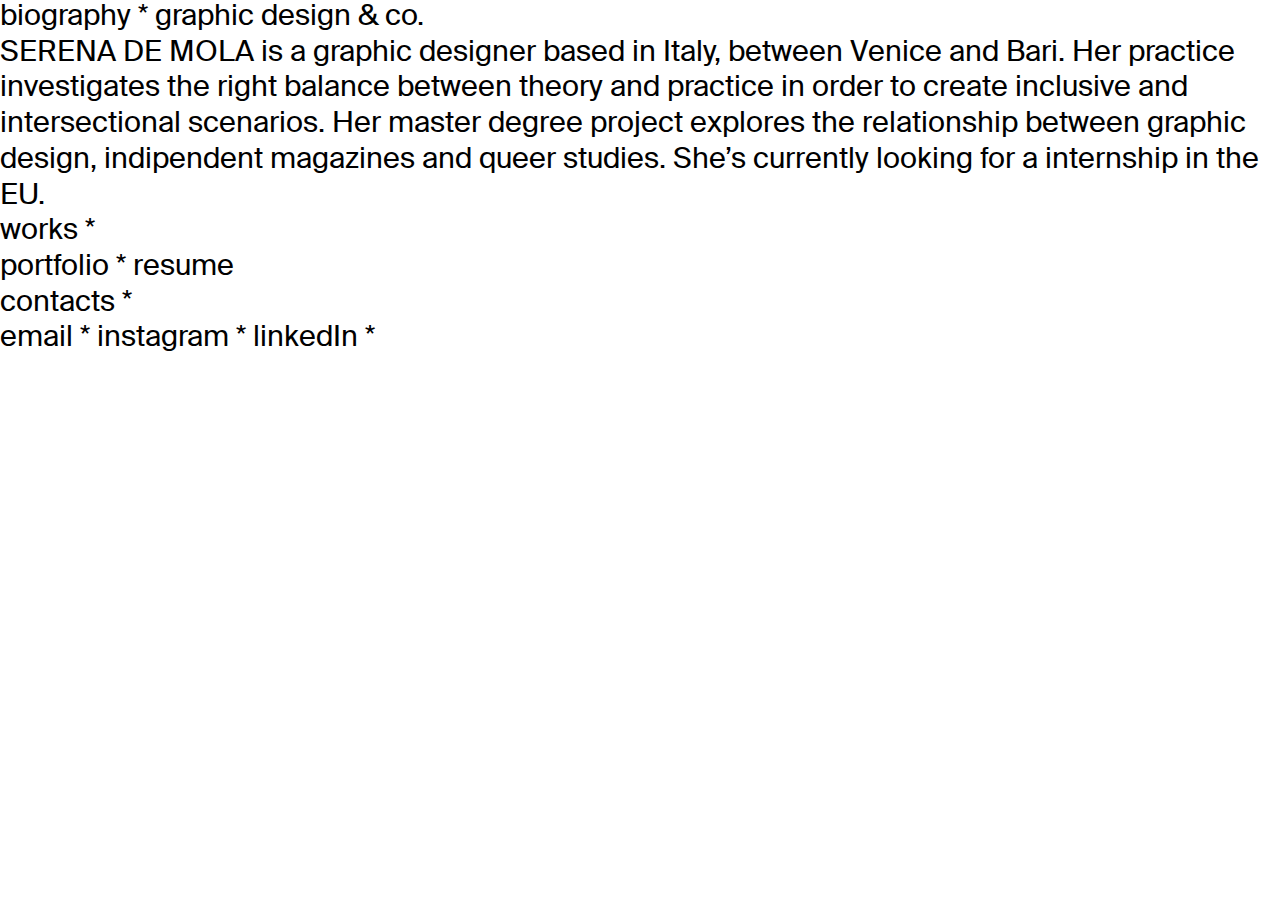
<file: index.html>
<!DOCTYPE html>

<!--
----------------------------------------------------------------------
                      SERENA DE MOLA ARCHIVE
                        UNDER CONSTRUCTION
                            (c) 2023
----------------------------------------------------------------------
-->

<html>

<head>
    <meta charset="utf-8">
    <title>Serena De Mola * </title>
    <meta name="description" content="Graphic designer based in Italy">
    <meta name="viewport" content="width=device-width, initial-scale=1.0">
    <link rel="shortcut icon" type="image/png" href="/images/favicon.png"/>
    <link rel="stylesheet" href="/assets/main-style.css">
    <script src="/assets/my-script.js"></script>


</head>

<body>

  <div class="container">
    <div class="div-1">
      <span>biography * graphic design & co.</span>  <br>
      <p>SERENA DE MOLA is a graphic designer based in Italy, between Venice and Bari. Her practice investigates the right balance between theory and practice in order to create inclusive and intersectional scenarios. Her master degree project explores the relationship between graphic design, indipendent magazines and queer studies. She’s currently looking for a internship in the EU.</p>
    </div>

    <div class="div-1">
      <span>works *</span> <br>
      <a href="assets/demola_cv.pdf" target="_blank" class="info-link">portfolio</a> * <a href="assets/demola_cv.pdf" target="_blank" class="info-link">resume</a>

    </div>
      <div class="div-1">
        <span>contacts * </span> <br>
        <p>
        <a href="mailto:serenademola98@gmail.com" class="info-link">email *</a>
        <a href="https://instagram.com/m0notonie" target="_blank" class="info-link">instagram</a> * 
        <a href="https://www.linkedin.com/in/serena-de-mola-2b4841221/" target="_blank" class="info-link">linkedIn</a> * 
        </p>
      </div>



</body>

</html>
</file>
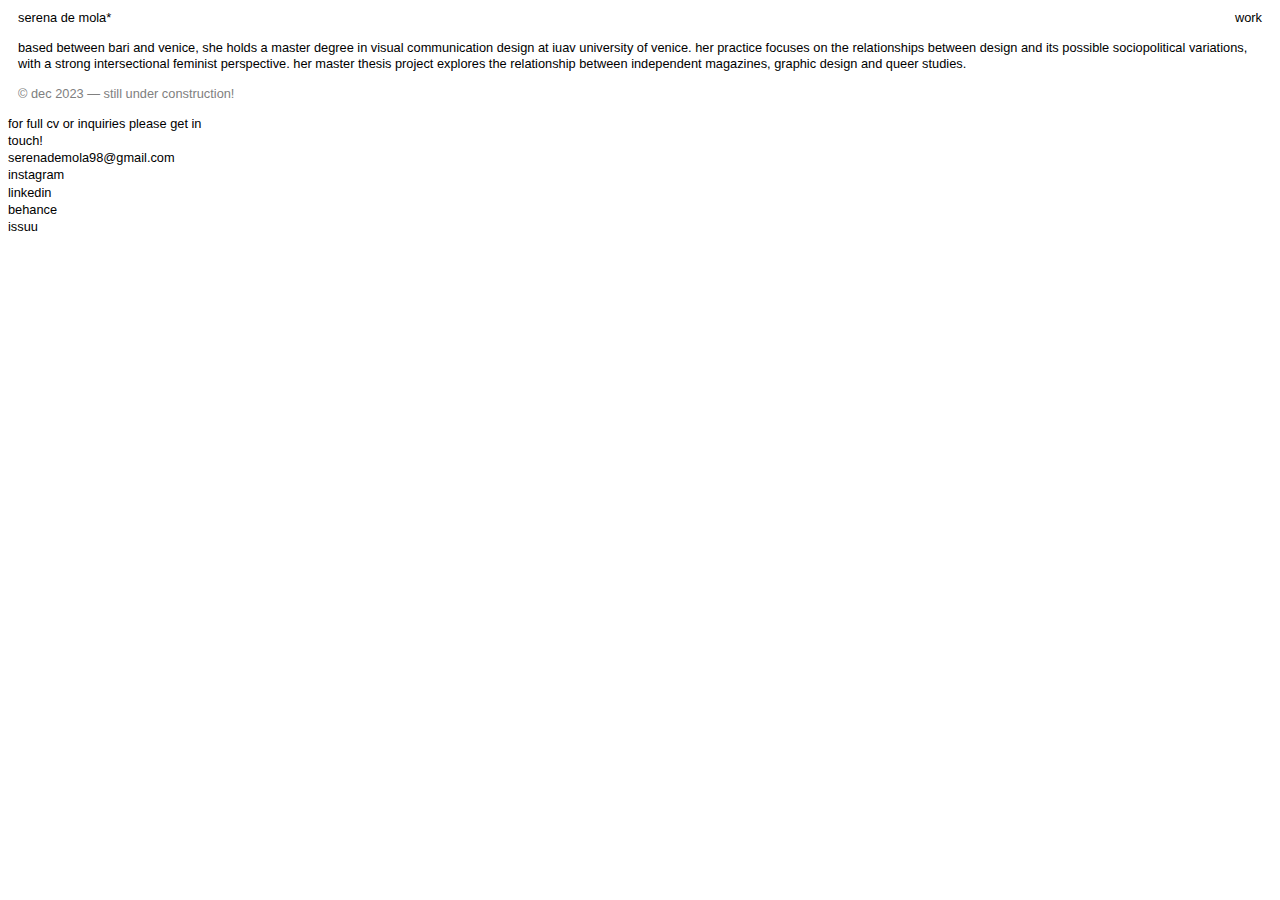
<file: about.html>
<!DOCTYPE html>

<!--
------------------------------------------------------------------------
                             SERENA DE MOLA 
                         © last update dec/2023
------------------------------------------------------------------------
                      coded by me, hosted on github
    carousel powered by https://owlcarousel2.github.io/OwlCarousel2/
------------------------------------------------------------------------
-->

<html lang="en">
<head>
  <meta charset="utf-8">
  <title>serena de mola*</title>
  <meta name="description" content="Graphic designer based in Italy">
  <meta name="viewport" content="width=device-width, initial-scale=1.0">
  <link rel="shortcut icon" type="image/png" href="/images/favicon.png"/>
  <link rel="stylesheet" href="/assets/style.css">
  <script src="/assets/jquery-mousewheel-main/"></script>
</head>

<body>

<header>
    <div class="title"><a href="/index.html">serena de mola*</a></div>
    <div class="title-link"><a href="/index.html">work</a></div>
</header>
    
<div class="container">
    <div class="content">
        <p class="combined-text">
            <span class="bio">based between bari and venice, she holds a master degree in visual communication design at iuav university of venice. her practice focuses on the relationships between design and its possible sociopolitical variations, with a strong intersectional feminist perspective. her master thesis project explores the relationship between independent magazines, graphic design and queer studies.</span></p> <br>
            <span class="description">© dec 2023 — still under construction!</span>
    </div>
    <div class="sidebar">
        <p class="combined-text-about">
            <span class="title" >for full cv or inquiries please get in touch! <br> 
                <a target="_blank" href="mailto:serenademola98@gmail.com">serenademola98@gmail.com</a><br>
                <a target="_blank" href="https://www.instagram.com/serena__demola/">instagram</a><br>
                <a target="_blank" href="https://www.linkedin.com/in/serena-de-mola-2b4841221/">linkedin</a><br>
                <a target="_blank" href="https://www.behance.net/serenademola/">behance</a><br>
                <a target="_blank" href="https://issuu.com/serenademola">issuu</a>
            </span>
          </p>
    </div>
</div>


</body>
</file>
<file: assets/main-style.css>
@font-face {
  font-family: SuisseIntl-Reg;
  src: url("/assets/webfonts/SUISSEINTL-REGULAR.TTF") format("truetype");
}


@font-face {
  font-family: SuisseIntl-Light;
  src: url("/assets/webfonts/SuisseIntl-Light.otf") format("opentype");
}

* {
  box-sizing: border-box;
  margin: 0;
  padding: 0;
}

body {
  font-family: SuisseIntl-Reg;
  overflow-y: hidden;
  display: flex;
  font-size: 1.8em;
  line-height: 124%;
}

header {
  width: 100%;
  display: flex;
  justify-content:flex-start;
  align-items:baseline;
  padding: 15px 0px 0px 15px;
}

.header-column {
  display: flex;
  flex-direction: column;
}

.header-link {
  color:black;
  font-family: SuisseIntl-Light;
}

.header-link:hover {
  color: gray;
}

.hidden-text {
  max-width: 43ch;
}


/* Links */
a {
  text-align: left;
  text-decoration: none;
  color:black;
}
    
a:hover {
  color: grey;
}

/* Showreel */
.showreel {
  width: 100%;
  max-width: 970px;
  padding: 0px 15px 15px 15px;
  text-align: center;
  position: fixed;
  bottom: 8px;
}

.showreel img {
  max-width: 100%;
}

.caption {
  padding-top: 3px;
  color:black;
  text-align: left;
  max-width: 48ch;
}

/* Media query per il layout mobile */
@media (max-width: 768px) {
  body {
    display: flex;
    font-size: 1em;
  }
}
</file>
<file: assets/style.css>
* {
  box-sizing: border-box;
}

@font-face {
  font-family: sans-serif;
  src: url("webfonts/Amiamie-Regular.ttf") format("truetype");
}

/* Stile generale del corpo del documento */
body {
  overflow-x: hidden;
  overflow-y: scroll;
  font: 1vw/120% sans-serif;
}

::-webkit-scrollbar {
  width: 15px;
}

::-webkit-scrollbar-track {
  display: none;
}

header {
  display: flex;
  justify-content: space-between;
  align-items: center;
  margin: 10px 10px 15px 10px;
}

.title,
.title-link {
  font-size: 1vw;
  color: black;
  font-family: sans-serif;
}

.text {
  max-width: 65ch;
  z-index: 2;
}

.bio {
  color: black;
  font-family: sans-serif;
  font-size: 1vw;
  line-height: 120%;
  max-width: 2ch;
}

a {
  color: black;
  text-decoration: none;
}

a:hover {
  color: gray;
  transition: color 0.3s ease;
}

.description a {
  color: gray;
  text-decoration: underline;
}

.description a:hover {
  color: black;
  transition: color 0.3s ease;
}

.description {
  color: grey;
  font-family: sans-serif;
}

.combined-text {
  margin: 0px;
  text-align: left;
  word-wrap: break-word;
}

.combined-text-about {
  text-align: left;
  word-wrap: break-word;
  line-height: 135%;
  max-width: 30ch;
}

::selection {
  background-color: grey;
  color: black;
}

.description::selection {
  background-color: grey;
  color: white;
}

/* CAROSELLO */
.owl-carousel {
  width: 100%;
  position: relative;
  display: flex;
  overflow-x: auto;
  margin: 0px 0px 0px 10px;
  padding: 0;
  scroll-snap-type: x mandatory; /* Abilita il posizionamento dello scorrimento */
}

.owl-item {
  flex: 0 0 auto; /* Impedisce il restringimento degli elementi */
  scroll-snap-align: start; /* Allineamento dello scorrimento all'inizio di ogni elemento */
}

.owl-carousel .frame .image {
  width: 100%;
  height: auto;
  max-width: 100%;
  max-height: 100%;
  object-fit: contain; /* Mantiene l'aspetto originale dell'immagine senza distorsione */
  padding-bottom: 10px;
}

.owl-carousel .frame {
  max-width: 800px;
  margin: 0 auto; /* Centra l'elemento nel carosello */
}

.owl-item .image {
  cursor: crosshair;
}

/* About page */
.container.single-column {
  display: flex;
  align-items: baseline;
  max-width: 62ch;
}

.content {
  flex: 1;
  flex-basis: 20%;
  padding: 0px 0px 0px 10px;
}

/* Media Query MOBILE */
@media screen and (max-width: 600px) {
  body {
    margin: 0; /* Ensure no body margin */
    overflow: hidden; /* Prevent scrolling if we want a pure slider experience, or keep scroll if needed. Let's start with standard */
  }

  /* Overlay Header */
  header {
    position: absolute;
    top: 0;
    left: 0;
    width: 100%;
    z-index: 10;
    margin: 0;
    padding: 15px;
    background: transparent;
    pointer-events: none; /* Let clicks pass through if needed, but links need pointer-events auto */
  }

  .title a, .title-link a {
    pointer-events: auto; /* Re-enable clicks on links */
    /* Add a subtle shadow or background to ensure readability over images? User asked for transparency, maybe simple is best first */
    text-shadow: 0 0 10px rgba(255, 255, 255, 0.8); /* Optional: help readability */
  }

  /* Typography matches user preference for readable but not huge */
  body, .title, .title-link {
    font-size: 1.1rem; 
    line-height: 1.4;
  }

  /* Hide Texts */
  .text, .bio, .description, .combined-text, .combined-text-about {
    display: none; 
  }

  /* Full Screen Carousel */
  .owl-carousel {
    position: fixed; /* Fix to background or fill screen */
    top: 0;
    left: 0;
    width: 100vw;
    height: 100vh;
    margin: 0;
    padding: 0;
    display: block; /* Owl carousel default is usually block with float/flex internal */
  }

  /* Force Owl items to be full screen */
  .owl-item {
    width: 100vw;
    height: 100vh;
    margin: 0;
    padding: 0;
  }

  .owl-carousel .frame {
    width: 100%;
    height: 100%;
    margin: 0;
    max-width: none;
  }

  .owl-carousel .frame .image, .owl-carousel .image {
    width: 100%;
    height: 100%;
    object-fit: cover; /* Fill the screen */
    padding: 0;
  }

  /* About page fix for mobile - might need to be visible independently? 
     If about is linked, it might be a separate page. 
     The user mentioned "About page" in transparency. 
  */
  .container.single-column {
    padding-top: 60px; /* Space for the header */
    padding-left: 15px;
    padding-right: 15px;
    display: flex;
    flex-direction: column; /* Ensure vertical stacking */
    align-items: flex-start;
    max-width: 100%;
  }
  
  /* Show text only on about page perhaps? User said "Hide paragraphs that are visible on desktop" 
     usually referring to the project descriptions. 
     About page text likely needs to remain. The selector .text inside .frame is what we hid.
     .combined-text-about is likely for about page.
  */
  .combined-text-about {
    display: block; /* Re-enable for about page if it was hidden by generic rule */
    font-size: 1.1rem;
    line-height: 1.4;
    max-width: 100%;
  }

  .content {
    width: 100%;
    padding: 0;
    margin-bottom: 20px;
  }
}

/* MEDIA QUERY TABLET & SMALL DESKTOP */
@media screen and (min-width: 601px) and (max-width: 1024px) {
  body, .title, .title-link, .text {
    font-size: 2vw; /* Adjusted to be proportional to desktop default */
  }

  body {
    line-height: 120%;
    font-family: sans-serif; 
  }

  /* Restore Desktop-like Carousel */
  .owl-carousel {
    width: 100%;
    margin: 0px 0px 0px 10px; /* Match desktop margin */
    display: flex; /* Or whatever desktop uses, line 103 says display: flex */
    overflow-x: auto;
    scroll-snap-type: x mandatory; 
  }

  /* Revert mobile/previous tablet overrides */
  .owl-item {
    flex: 0 0 auto; /* Allow natural width */
    width: auto;
    scroll-snap-align: start;
    margin-bottom: 0;
  }

  .owl-carousel .frame {
    max-width: 800px; /* Restore max width limit */
    margin: 0 auto; /* Centra l'elemento nel carosello */
  }
  
  .owl-carousel .frame .image {
     width: auto;
     max-width: 100%;
     max-height: 100%;
     object-fit: contain; /* Don't cover/crop */
     padding-bottom: 10px;
  }

  .text {
    line-height: 112%;
    max-width: 65ch; /* Ensure text width constraint */
  }

  .container.single-column {
    max-width: 85ch; 
    padding: 0px 10px;
  }

  .content {
    padding: 0px 10px;
  }
}
</file>
